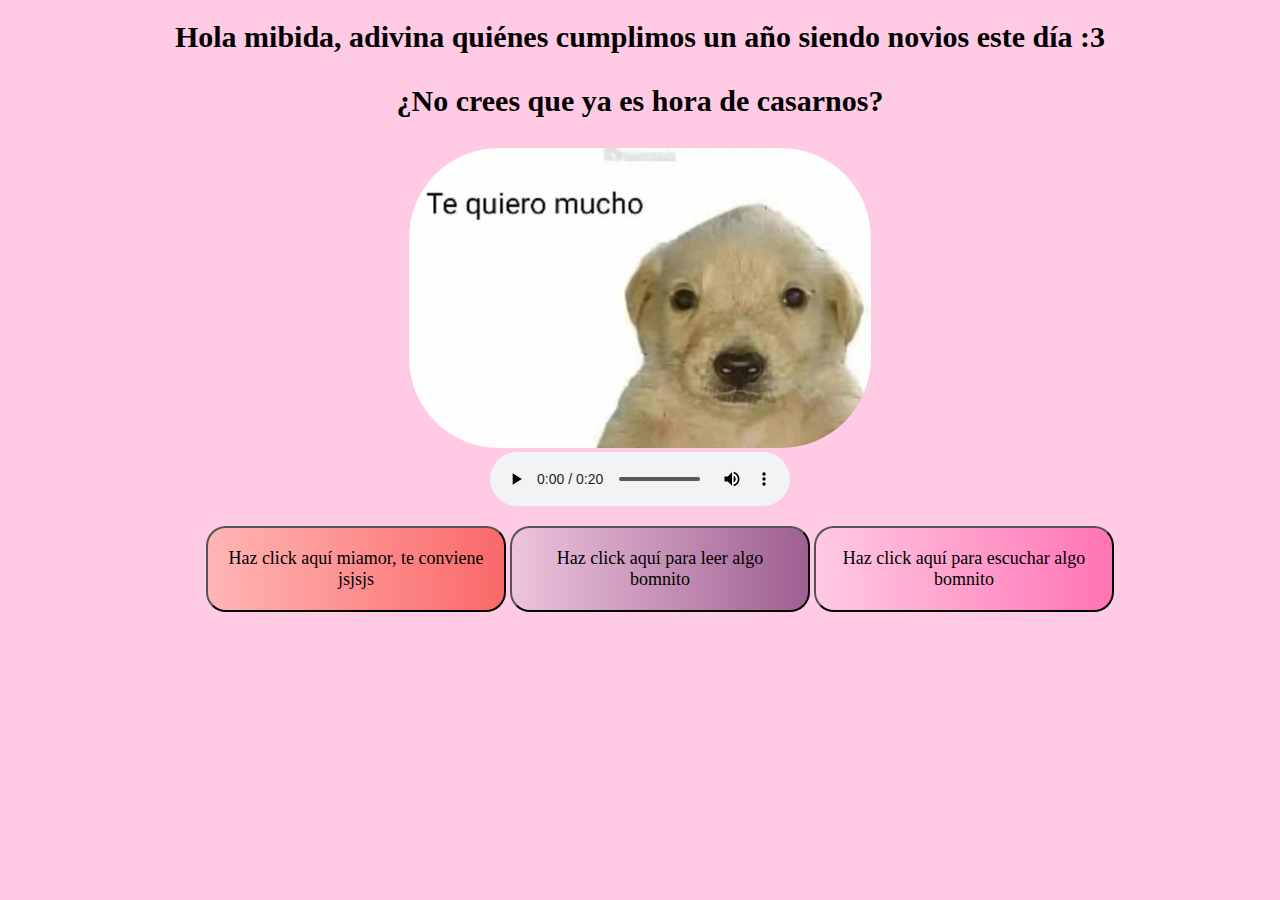
<file: index.html>
<!DOCTYPE html>
<html lang="en">
<head>
    <meta charset="UTF-8">
    <meta http-equiv="X-UA-Compatible" content="IE=edge">
    <meta name="viewport" content="width=device-width, initial-scale=1.0">
    <title>Document</title>
    <link rel="stylesheet" href="styles.css">
</head>
<body>
    <center><h1 class="title">Hola mibida, adivina quiénes cumplimos un año siendo novios este día :3</h1></center>
    <center><h3 class="title">¿No crees que ya es hora de casarnos?</h3></center>

    <center><img src="media/images/perrito.webp" alt="bola amarilla" class="img"></center>
    <center><div class="audio"><audio controls src="media/audio/banda xd.mp3" class="aud"></audio></div></center>

 
    <center>
        <header>
            <ul>
                <div class="container">
                   <a href="pages/boton.html"><button class="btn btn1">Haz click aquí miamor, te conviene jsjsjs</button></a>
                   <a href="pages/carta.html"><button class="btn btn2">Haz click aquí para leer algo bomnito</button></a>
                   <a href="pages/songs.html"><button class="btn btn3">Haz click aquí para escuchar algo bomnito</button></a>
                </div>    
            </ul>
        </header>
        
</body>
</html>
</file>
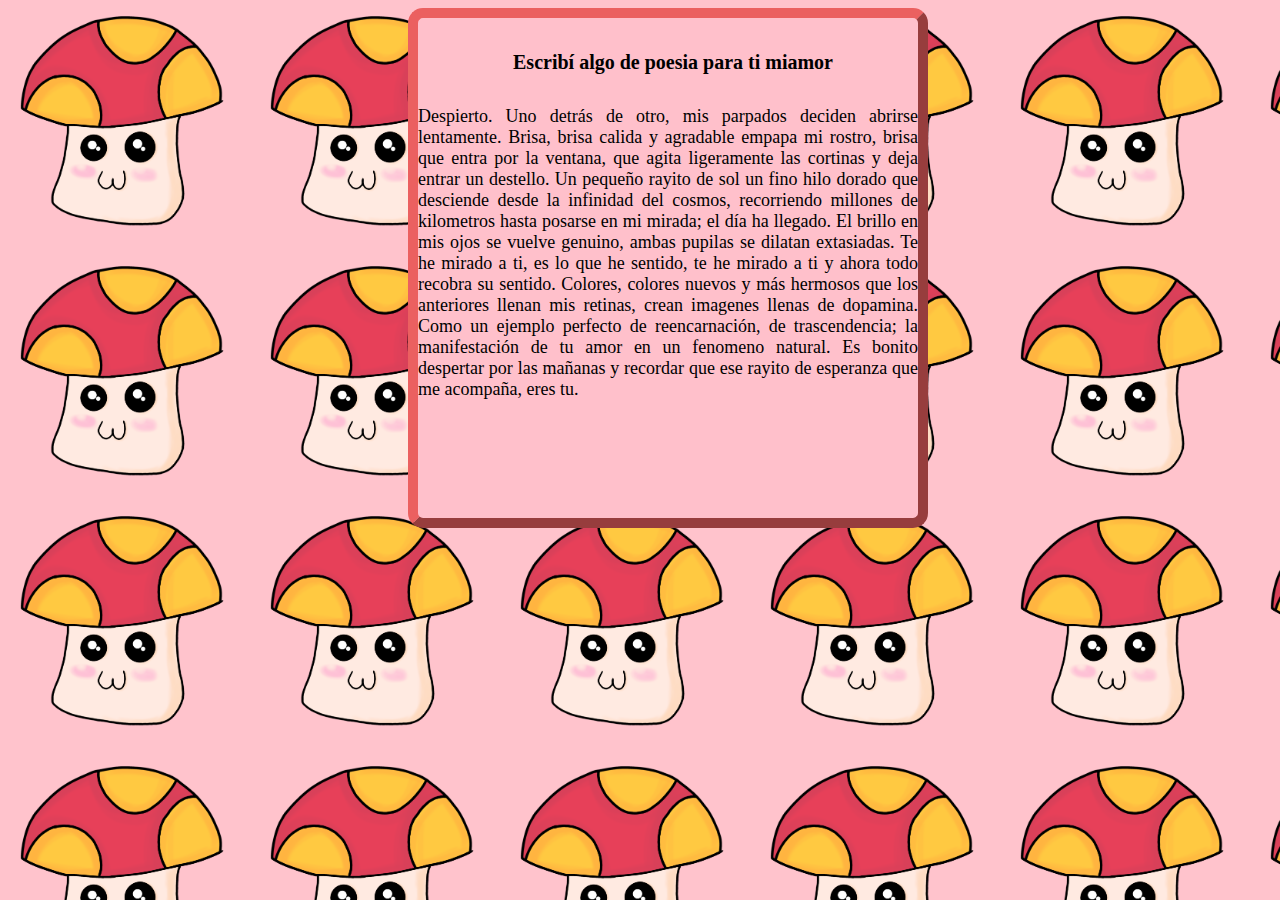
<file: pages/carta.html>
<!DOCTYPE html>
<html lang="en">
<head>
    <meta charset="UTF-8">
    <meta http-equiv="X-UA-Compatible" content="IE=edge">
    <meta name="viewport" content="width=device-width, initial-scale=1.0">
    <title>Leeme :3</title>
    <link rel="stylesheet" href="carta.css">
</head>
<body>
    <div class="cuadrado">
    <div class="texto"><h1 align="center" class="text text0">Escribí algo de poesia para ti miamor</h1>
    <p align="justify" class="text text1">Despierto. Uno detrás de otro, mis parpados deciden abrirse
                                          lentamente. Brisa, brisa calida y agradable empapa mi rostro,
                                          brisa que entra por la ventana, que agita ligeramente las 
                                          cortinas y deja entrar un destello. Un pequeño rayito de sol
                                          un fino hilo dorado que desciende desde la infinidad del cosmos,
                                          recorriendo millones de kilometros hasta posarse en mi mirada;
                                          el día ha llegado. El brillo en mis ojos se vuelve genuino, 
                                          ambas pupilas se dilatan extasiadas. Te he mirado a ti, es lo 
                                          que he sentido, te he mirado a ti y ahora todo recobra su sentido.
                                          Colores, colores nuevos y más hermosos que los anteriores llenan
                                          mis retinas, crean imagenes llenas de dopamina. Como un ejemplo
                                          perfecto de reencarnación, de trascendencia; la manifestación
                                          de tu amor en un fenomeno natural. Es bonito despertar por las 
                                          mañanas y recordar que ese rayito de esperanza que me acompaña,
                                          eres tu.
                                    
                                    
    </p></div>
    </div>

    
   

</body>
</html>
</file>
<file: styles.css>
body{
    background-color:#FFCAE3;
    
}



.title{
    font-family: Century;
    font-size: 30px;
}

.btn{
    border: 3px solid rgba(100, 100, 100, 0,1);
    margin-bottom: 20px;
    padding: 20px;
    width: 300px;
    font-size: 18px;
    font-family: cursive;
    border-radius: 20px;
    cursor: pointer;
    background-size: 300%;
}

.btn1{
    background-image: linear-gradient(to left, #ffb6b6, #f84242, #ffb6b6);
    
}

.btn2{
    background-image: linear-gradient(to left, #EDC4DD, #772D6B, #EDC4DD);
}

.btn3{
    background-image: linear-gradient(to left, #FFCAE3, #FF499D, #FFCAE3);
}

.btnSi{
    background-image: linear-gradient(to left, #EDC4DD, #772D6B, #EDC4DD);
}

.btnNo{
    background-image: linear-gradient(to left, #FFCAE3, #FF499D, #FFCAE3);
}

img{
    border-radius: 90px;
    height: 300px;
}
</file>
<file: pages/carta.css>
body{
    background-image: url(../media/images/honguito.png);
    background-repeat: repeat-x repeat-y;
    background-size: 250px;
    background-attachment: fixed;
    
}

.cuadrado{
    width: 500px;
    height: 500px;
    background-color: pink;
    border-style: outset;
    border-width: 10px;
    border-radius: 15px;
    border-color: rgb(235, 96, 96);
    position: relative;
    left: 400px;
}

.text0{
    position: absolute;
    top: 20px;
    right: 85px;
    font-size: 20px;
}

.text1{
    position: absolute;
    font-size: 18px;
    top: 70px;
}
</file>
